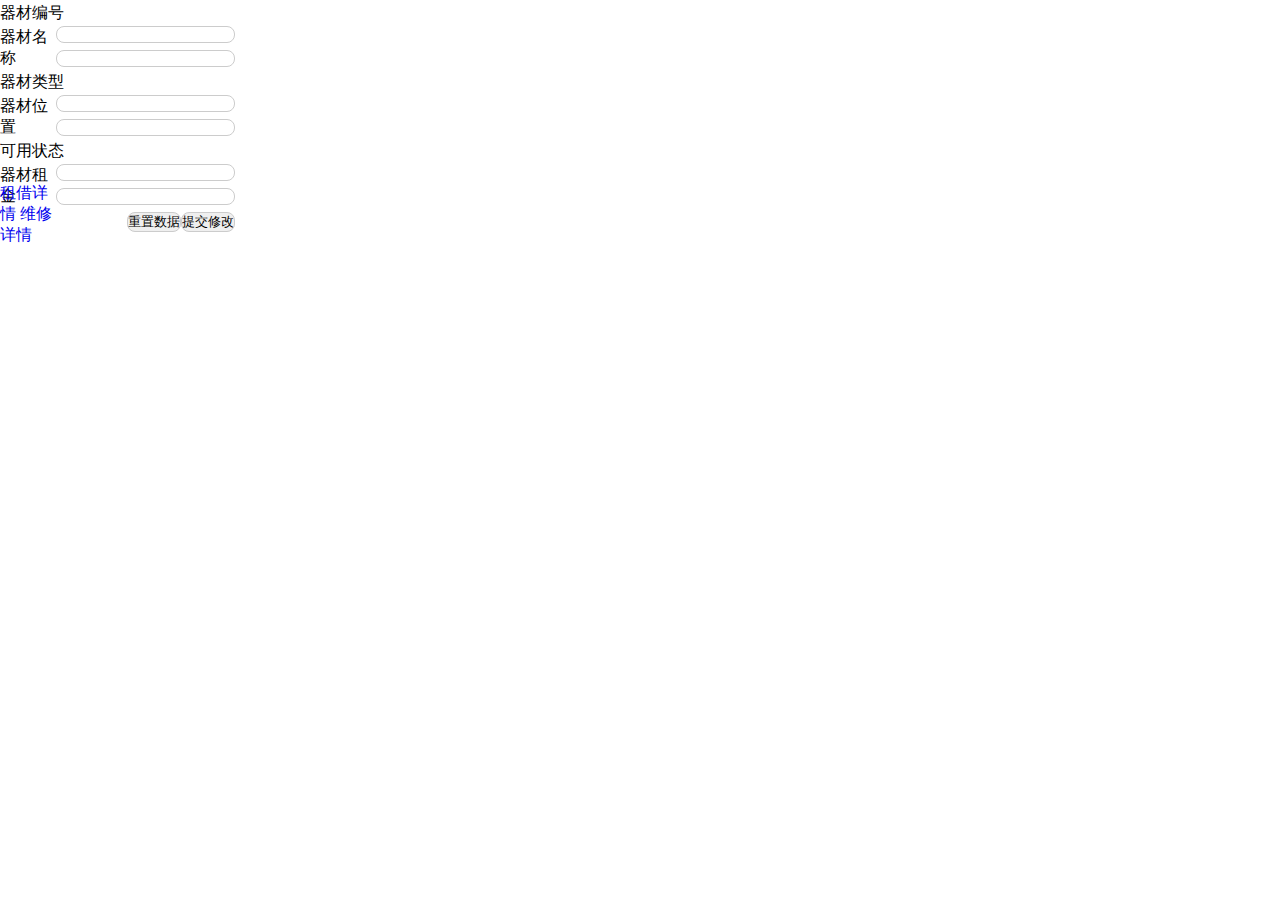
<file: GYM_SYSTEM/WebContent/WEB-INF/page/html/equipment_detail.html>
<!doctype html>
<html lang="en">
<head>
    <meta charset="UTF-8">
    <title>Ground_notice</title>
    <link rel="stylesheet" href="../css/equipment_detail.css">
</head>
<body>
   
    <form>
      <p>
        <label for="equipment_id">器材编号</label>
        <input id="equipment_id" type="text" name=""/>
      </p>
      <p>
        <label for="equipment_name">器材名称</label>
        <input id="equipment_name" type="text" name=""/>
      </p>
      <p>
        <label for="equipment_type">器材类型</label>
        <input id="equipment_type" type="text" name=""/>
      </p>
      <p>
        <label for="equipment_location">器材位置</label>
        <input id="equipment_location" type="text" name=""/>
      </p>
      <p>
        <label for="equipment_isuse">可用状态</label>
        <input id="equipment_isuse" type="text" name=""/>
      </p>
      <p>
        <label for="equipment_rate">器材租金</label>
        <input id="equipment_reate" type="text" name=""/>
      </p>
     <p id="form_sub_re">
        <input type="submit" value="提交修改" />
        <input type="reset" value="重置数据" />
      </p>
    </form>
    <a href="equipment_repair.html">租借详情</a>
    <a href="equipment_rent.html">维修详情</a>



    <script type="text/javascript" src="../js/jquery.js"></script>
	<script type="text/javascript" src="../js/jquery.form.js"></script>
    <script type="text/javascript" src="../js/equipment_detail.js"></script>
</body>
</html>
</file>
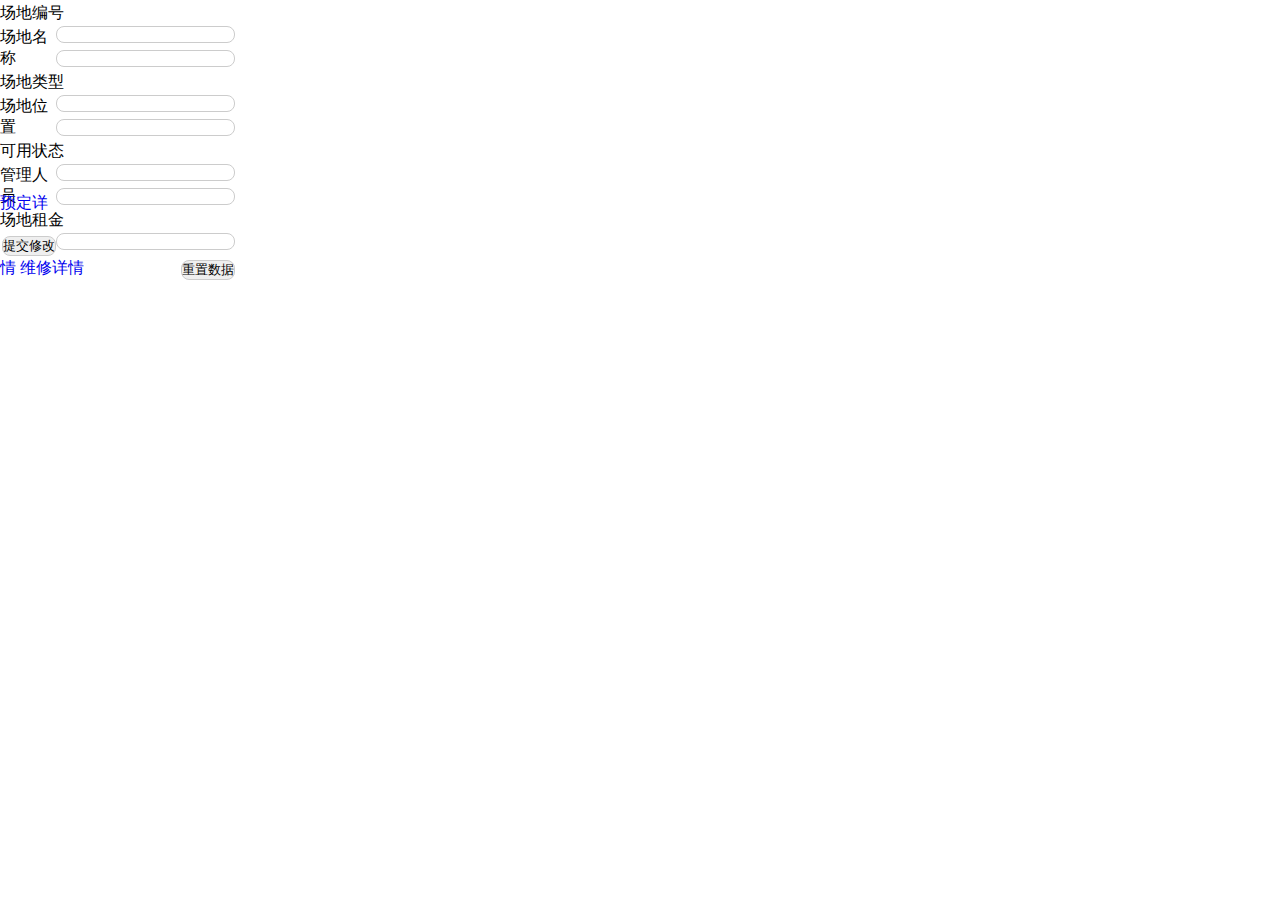
<file: GYM_SYSTEM/WebContent/WEB-INF/page/html/ground_detail.html>
<!doctype html>
<html lang="en">
<head>
    <meta charset="UTF-8">
    <title>Ground_notice</title>
    <link rel="stylesheet" href="../css/ground_detail.css">
</head>
<body>
    <form>
      <p>
        <label for="ground_id">场地编号</label>
        <input id="ground_id" type="text" name=""/>
      </p>
      <p>
        <label for="ground_name">场地名称</label>
        <input id="ground_name" type="text" name=""/>
      </p>
      <p>
        <label for="ground_type">场地类型</label>
        <input id="ground_type" type="text" name=""/>
      </p>
      <p>
        <label for="ground_location">场地位置</label>
        <input id="ground_location" type="text" name=""/>
      </p>
      <p>
        <label for="ground_isuse">可用状态</label>
        <input id="ground_isuse" type="text" name=""/>
      </p>
      <p>
        <label for="ground_admin">管理人员</label>
        <input id="ground_admin" type="text" name=""/>
      </p>
      <p>
        <label for="ground_rate">场地租金</label>
        <input id="ground_rate" type="text" name=""/>
      </p>
      <p id="form_sub_re">
        <input type="submit" value="提交修改" />
        <input type="reset" value="重置数据" />
      </p>
    </form>
    <a href="ground_repair.html">预定详情</a>
    <a href="ground_rent.html">维修详情</a>



    <script type="text/javascript" src="../js/jquery.js"></script>
    <script type="text/javascript" src="../js/jquery.form.js"></script>
    <script type="text/javascript" src="../js/ground_detail.js"></script>
</body>
</html>
</file>
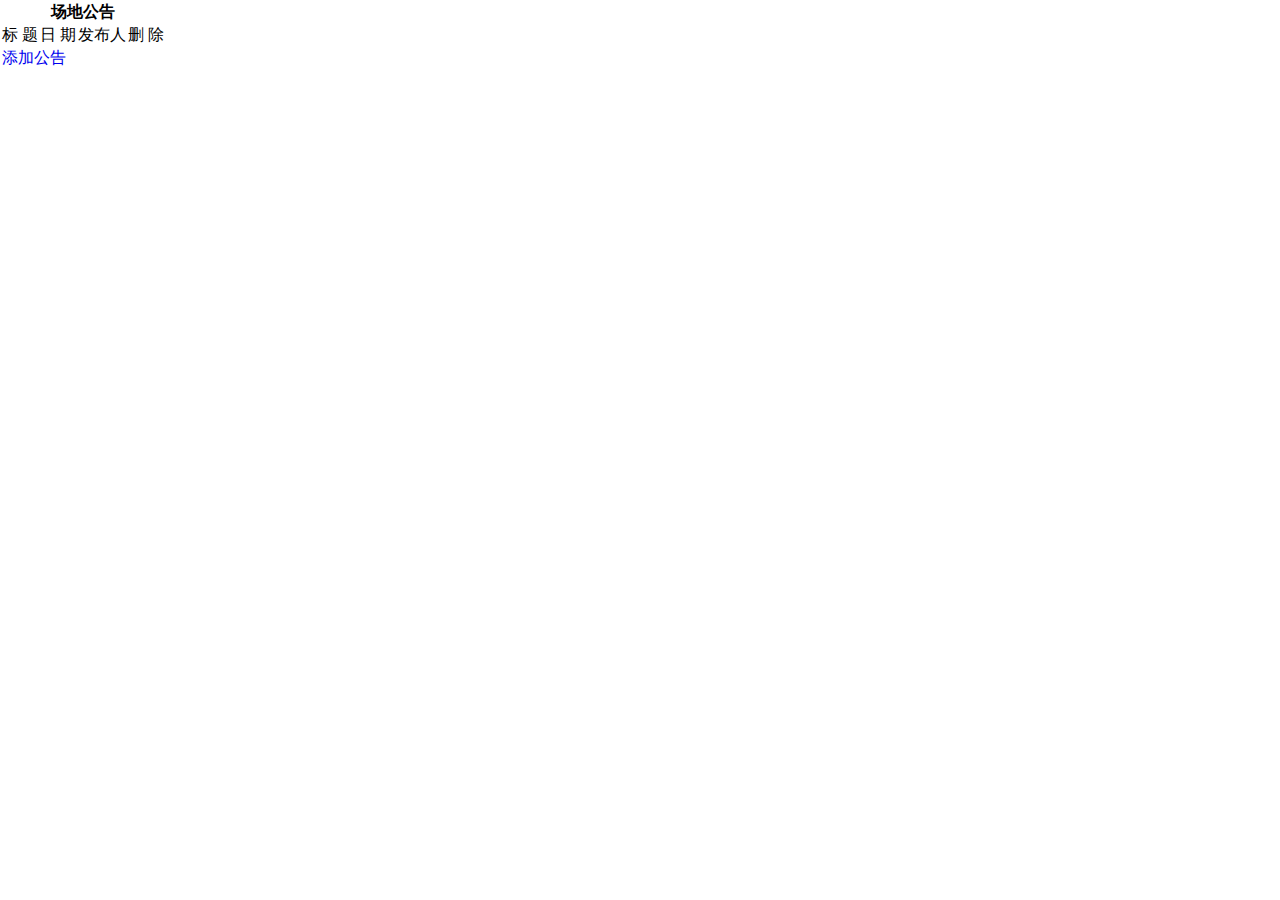
<file: GYM_SYSTEM/WebContent/WEB-INF/page/html/ground_notice.html>
<!doctype html>
<html lang="en">
<head>
    <meta charset="UTF-8">
    <title>Ground_notice</title>
    <link rel="stylesheet" href="../css/jquery.ui.css"/>
    <link rel="stylesheet" href="../css/ground_notice.css">
</head>
<body>
    <table>
      <tr>
        <th colspan="4">场地公告</th>
      </tr>
      <tr>
        <td>标&nbsp;题</td>
        <td>日&nbsp;期</td>
        <td>发布人</td>
        <td>删&nbsp;除</td>
      </tr>
      <tr>
        <td colspan="4"><a id="ground_notice_add_a" href="#">添加公告</a></td>
      </tr>
    </table>

    <div id="ground_notice_add">
        <p>
          <label for="notice_title">公告标题</label>
          <input id="notice_title" type="text" name=""/>
        </p>
        <p>
          <label for="notice_content">公告内容</label>
          <textarea id="notice_content"></textarea>
        </p>
    </div>


    <!-- ajax  value 一开始是隐藏的 ..dialog -->
    <div id="ground_notice_detail">
      <p>
        <label for="notice_id">公告编号</label>
        <input id="notice_id" type="text" name=""/>
      </p>
      <p>
        <label for="notice_type">公告类型</label>
        <input id="notice_type" type="text" name=""/>
      </p>
      <p>
        <label for="notice_time">公告日期</label>
        <input id="notice_time" type="text" name=""/>
      </p>
      <p>
        <label for="notice_person">发布人</label>
        <input id="notice_person" type="text" name=""/>
      </p>
      <p>
        <label for="content">公告内容</label>
        <textarea id="content"></textarea>
      </p>
    </div>



    <script type="text/javascript" src="../js/jquery.js"></script>
    <script type="text/javascript" src="../js/jquery.ui.js"></script>
    <script type="text/javascript" src="../js/ground_notice.js"></script>
</body>
</html>
</file>
<file: GYM_SYSTEM/WebContent/WEB-INF/page/css/equipment_detail.css>
*{
	margin: 0px;
	padding: 0px;
}
form{
    width:235px;
    height:180px;
}
p{
    margin: 3px auto;
}
input{
    border: 1px solid #ccc;
    border-radius:8px;
    margin: 2px auto;
    float:right;
}
a{
    text-decoration: none;
}
</file>
<file: GYM_SYSTEM/WebContent/WEB-INF/page/css/ground_detail.css>
*{
	margin: 0px;
	padding: 0px;
}
form{
    width:235px;
    height:190px;
}
p{
    margin: 3px auto;
}
input{
    border: 1px solid #ccc;
    border-radius:8px;
    margin: 2px auto;
    float:right;
}
a{
    text-decoration: none;
}
</file>
<file: GYM_SYSTEM/WebContent/WEB-INF/page/css/ground_notice.css>
*{
	margin: 0px;
	padding: 0px;
}
a{
	text-decoration: none;
}
input{
	border: 1px solid #ccc;
	border-radius: 8px;
}
</file>
